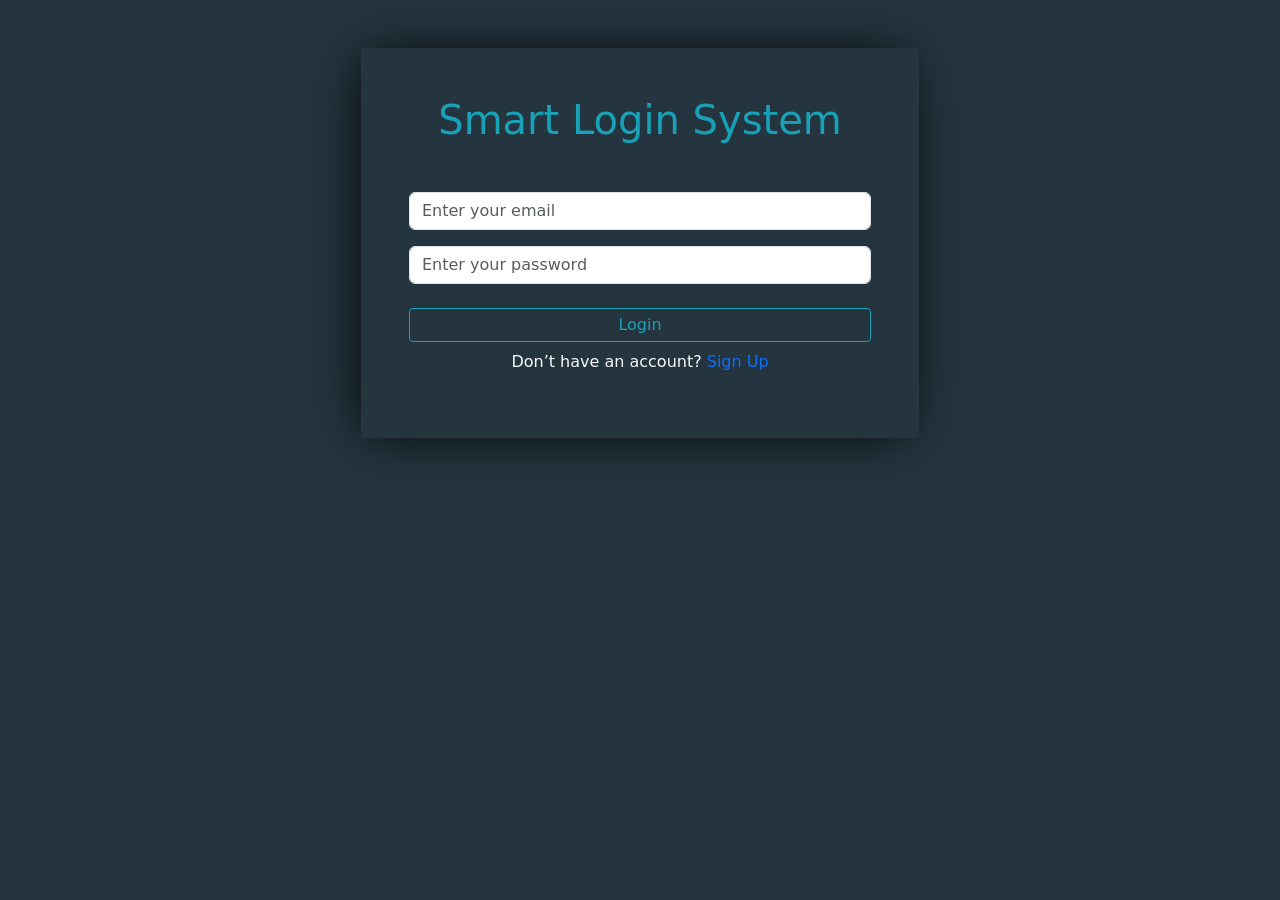
<file: index.html>
<!DOCTYPE html>
<html lang="en">
  <head>
    <meta charset="UTF-8" />
    <meta name="viewport" content="width=device-width, initial-scale=1.0" />
    <title>Login</title>
    <link rel="stylesheet" href="css/bootstrap.min.css" />
    <link rel="stylesheet" href="./css/styles.css" />
    <link
      rel="stylesheet"
      href="https://cdnjs.cloudflare.com/ajax/libs/font-awesome/6.7.2/css/all.min.css"
    />
    <link rel="preconnect" href="https://fonts.googleapis.com" />
    <link rel="preconnect" href="https://fonts.gstatic.com" crossorigin />
    <link
      href="https://fonts.googleapis.com/css2?family=Pacifico&family=Righteous&display=swap"
      rel="stylesheet"
    />
  </head>
  <body class="mainBg">
    <main class="">
      <div
        class="container w-100 h-100 mt-5 d-flex justify-content-center align-items-start"
      >
        <div class="inner shadow-cm p-5 w-50">
          <h1 class="mainColor mb-5 text-center">Smart Login System</h1>
          <input id="signinEmail"
            class="form-control mb-3"
            type="text"
            placeholder="Enter your email"
            
          />
          <input
            id="signinPassword"
            class="form-control mb-4"
            type="password"
            placeholder="Enter your password"
            />
            <p id="wrongInput" class="d-none text-danger text-center">incorrect email or password</p>
            <p id="inInputsError" class="d-none text-danger text-center">All inputs is required</p>
          <button id="signinBtn" onclick="login()" class="border-1 py-1 gBtn w-100 mb-2 rounded-1">Login</button>
          <p id="loginSuccess" class="d-none text-center alert alert-success">
            Login successful! Redirecting...
          </p>
          <p class="text-light text-center">
            Don’t have an account? <a class="  link-underline link-underline-opacity-0 link-underline-opacity-75-hover"" href="signup.html">Sign Up</a>
          </p>
        </div>
      </div>
    </main>
    <script src="./js/bootstrap.bundle.min.js"></script>
    <script src="./js/main.js"></script>
  </body>
</html>
</file>
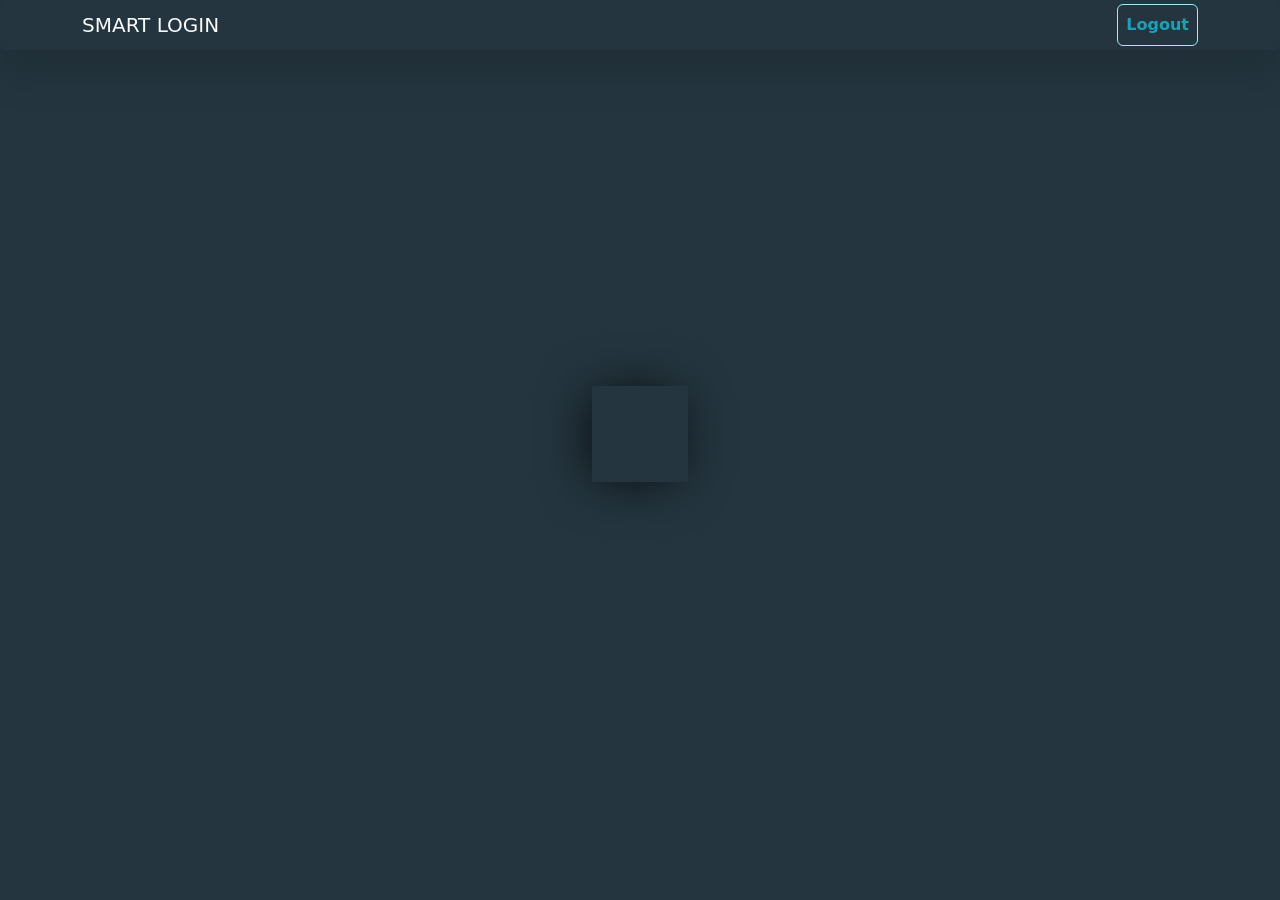
<file: home.html>
<!DOCTYPE html>
<html lang="en">
  <head>
    <meta charset="UTF-8" />
    <meta name="viewport" content="width=device-width, initial-scale=1.0" />
    <title>Login System</title>
    <link rel="stylesheet" href="css/bootstrap.min.css" />
    <link rel="stylesheet" href="./css/styles.css" />
    <link
      rel="stylesheet"
      href="https://cdnjs.cloudflare.com/ajax/libs/font-awesome/6.7.2/css/all.min.css"
    />
    <link rel="preconnect" href="https://fonts.googleapis.com" />
    <link rel="preconnect" href="https://fonts.gstatic.com" crossorigin />
    <link
      href="https://fonts.googleapis.com/css2?family=Pacifico&family=Righteous&display=swap"
      rel="stylesheet"
    />
  </head>
  <body class="mainBg">
    <nav class="navbar navbar-expand-lg mainBg shadow-lg py-1 mb-5 rounded">
      <div class="container d-flex justify-content-between">
        <a class="navbar-brand text-light" href="#">SMART LOGIN</a>
        <a class="" href="index.html">
          <button
            class="logout fw-bold fs-w rounded border-1 p-2 border-info-subtle"
          >
            Logout
          </button></a
        >
      </div>
    </nav>

    <main class="">
      <div
        class="container w-100 h-100 d-flex align-items-center justify-content-center"
      >
        <div id="welcome" class="shadow-cm mb-5 mainBg text-info p-5 fs-1">
          
        </div>
      </div>
    </main>
    <script src="./js/bootstrap.bundle.min.js"></script>
    <script src="./js/main.js"></script>
  </body>
</html>
</file>
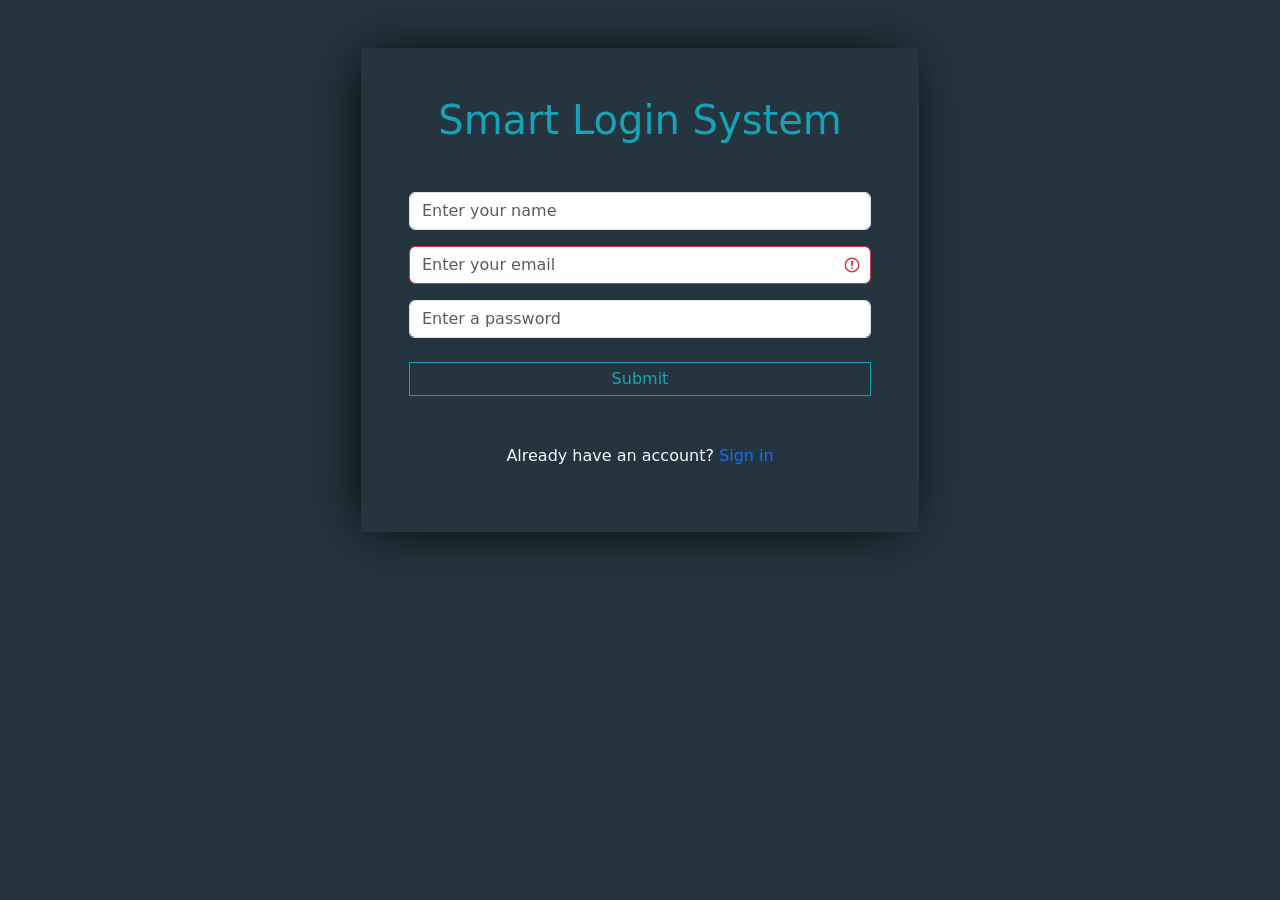
<file: signup.html>
<!DOCTYPE html>
<html lang="en">
  <head>
    <meta charset="UTF-8" />
    <meta name="viewport" content="width=device-width, initial-scale=1.0" />
    <title>Sign up</title>
    <link rel="stylesheet" href="css/bootstrap.min.css" />
    <link rel="stylesheet" href="./css/styles.css" />
    <link
      rel="stylesheet"
      href="https://cdnjs.cloudflare.com/ajax/libs/font-awesome/6.7.2/css/all.min.css"
    />
    <link rel="preconnect" href="https://fonts.googleapis.com" />
    <link rel="preconnect" href="https://fonts.gstatic.com" crossorigin />
    <link
      href="https://fonts.googleapis.com/css2?family=Pacifico&family=Righteous&display=swap"
      rel="stylesheet"
    />
  </head>
  <body class="mainBg">
    <main class="">
      <div
        class="container w-100 h-100 mt-5 d-flex justify-content-center align-items-start"
      >
        <div class="inner shadow-cm p-5 w-50">
          <h1 class="mainColor mb-5 text-center">Smart Login System</h1>
          <input
            id="signupName"
            class="form-control mb-3"
            type="email"
            placeholder="Enter your name"
            
          />
          <input
          oninput="validateSignupEmail()"
            id="signupEmail"
            class="form-control mb-3 is-valid is-invalid"
            type="email"
            placeholder="Enter your email"

          />
          <p id="validEmail"  class="d-none text-danger text-center">Write a valid email</p>
          <input
            id="signupPassword"
            class="form-control mb-4"
            type="password"
            placeholder="Enter a password"
          />
          <p id="errorInputs" class="d-none text-danger text-center">All inputs is required</p>
          <p id="duplicateEmail" class="d-none text-danger text-center">Email already exists!</p>
          <p id="successMessage" class="d-none text-success text-center">user was created continue to sign in </p>
          
            
          <button class="border-1 py-1 gBtn w-100 " onclick="addUser()">Submit</button>
          <p class="text-light text-center mt-5">
            Already have an account? <a class="  link-underline link-underline-opacity-0 link-underline-opacity-75-hover"" href="index.html">Sign in</a>
          </p>

        </div>
      </div>
    </main>
    <script src="./js/bootstrap.bundle.min.js"></script>
    <script src="./js/main.js"></script>
  </body>
</html>
</file>
<file: css/styles.css>
main {
  height: 80vh;
}

.mainBg {
  background-color: #24353f;
}

.shadow-cm {
  box-shadow: -5px 2px 54px -9px rgba(0, 0, 0, 1);
}

.mainColor {
  color: RGB(23, 162, 184);
}

.gBtn {
  background-color: #24353f;
  color: RGB(23, 162, 184);
  border: 1px solid RGB(23, 162, 184);
}
.gBtn:hover {
  background-color: RGB(23, 162, 184);
  color: white;
}

.logout {
  height: 100%;
  width: 100%;
  text-decoration: none;
  background-color: #24353f;
  color: RGB(23, 162, 184);
  border: 1px solid RGB(23, 162, 184);
}
.logout:hover {
  background-color: RGB(23, 162, 184);
  color: white;
  border: 1px solid transparent;
}
</file>
